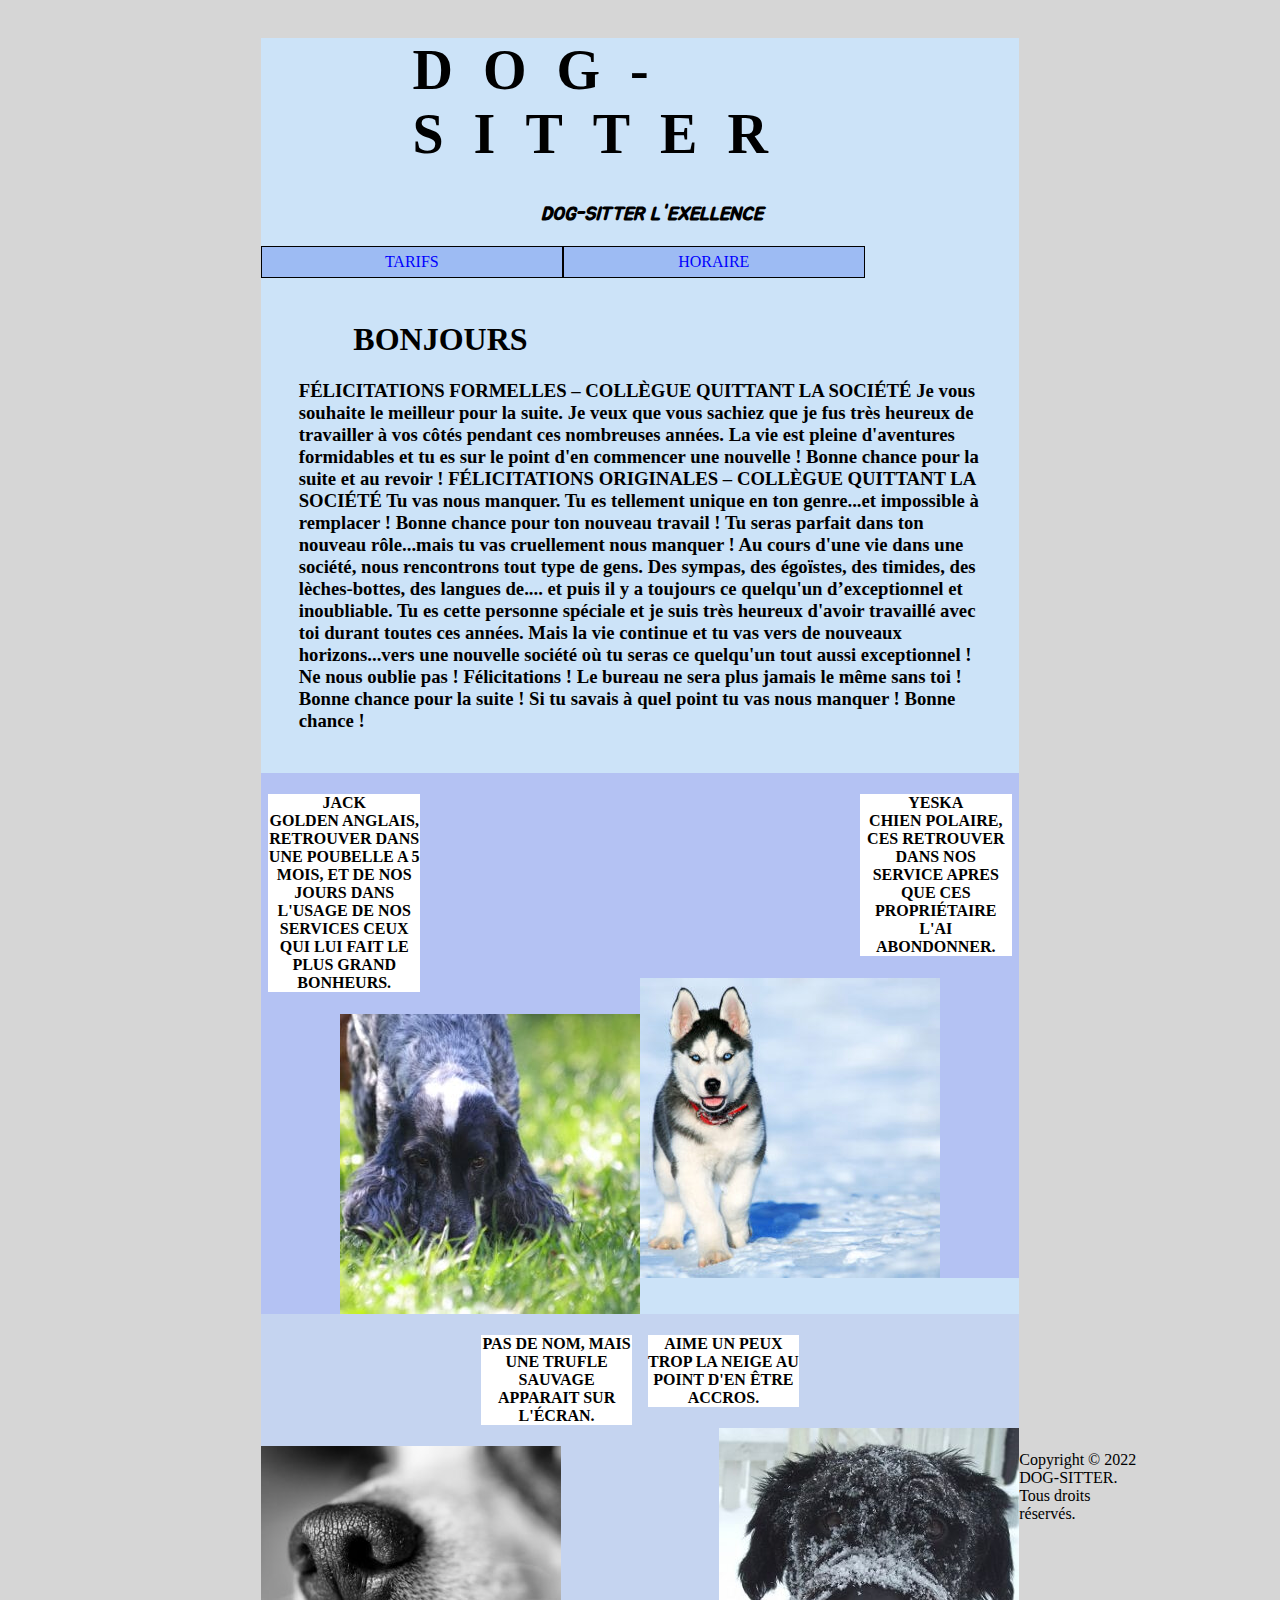
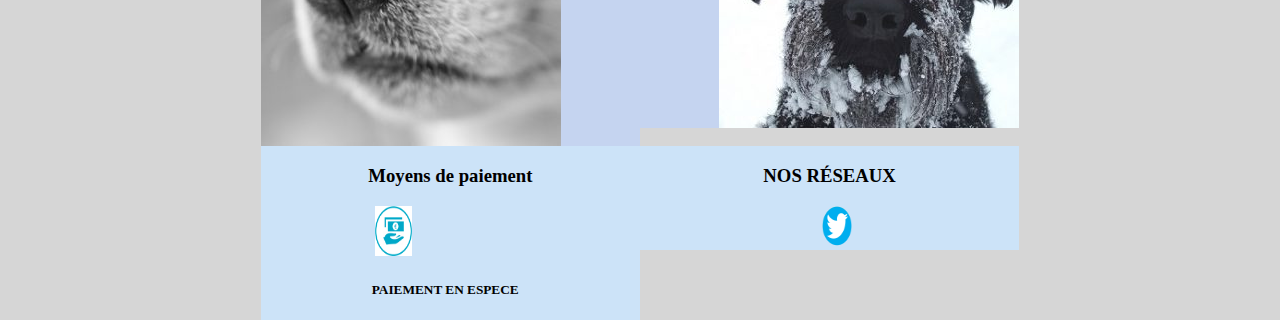
<file: index.html>
<!DOCTYPE html>
<html>
<head>
	<meta charset="utf-8">
	<link rel="stylesheet" type="text/css" href="style.css">
	<meta name="viewport" content="width=device-width, initial-scale=1">
	<link rel="icon" type="image/png" sizes="16x16" href="home.png">
	<title>DOG-SITTER</title>
</head>
<body>
<div id="entiere">
	<!-- tête -->
	<head>
			<div id="titre_principale">
				<h1 id="titre_principale_2"><div style="letter-spacing: 30px;"><a href="index.html">DOG-SITTER</a></h1>
				<i><h3 id="slogan">DOG-SITTER L'EXELLENCE</h3></i>
				<link href="https://fonts.googleapis.com/css2?family=Jua&display=swap" rel="stylesheet">
			</div>
	</head>


	
	<div id="menu">
		<ul>
             <li>
                	<a href="#">
                     TARIFS
                  </a>
                   <ul>
                    <li><a href="les prix.html">les prix</a></li>
                   </ul>
                 </ul>
            </li>
          </ul>
          <ul>
             <li>
                	<a href="#">
                     HORAIRE
                  </a>
                   <ul>
                    <li><a href="rendez-vous.html">rendez-vous</a></li>
                   </ul>
                 </ul>
            </li>
          </ul>

	</div>
	
<br>
<br>
<br>



<!-- fin de tête -->

<!-- corp -->

	<div id="presentation">
		<h1 id="titre_1">
			BONJOURS
		</h1>
		<h3 id="paragraphe_1">
			FÉLICITATIONS FORMELLES – COLLÈGUE QUITTANT LA SOCIÉTÉ
Je vous souhaite le meilleur pour la suite. Je veux que vous sachiez que je fus très heureux de travailler à vos côtés pendant ces nombreuses années.
La vie est pleine d'aventures formidables et tu es sur le point d'en commencer une nouvelle ! Bonne chance pour la suite et au revoir !
FÉLICITATIONS ORIGINALES – COLLÈGUE QUITTANT LA SOCIÉTÉ
Tu vas nous manquer. Tu es tellement unique en ton genre...et impossible à remplacer !
Bonne chance pour ton nouveau travail ! Tu seras parfait dans ton nouveau rôle...mais tu vas cruellement nous manquer !
Au cours d'une vie dans une société, nous rencontrons tout type de gens. Des sympas, des égoïstes, des timides, des lèches-bottes, des langues de.... et puis il y a toujours ce quelqu'un d’exceptionnel et inoubliable. Tu es cette personne spéciale et je suis très heureux d'avoir travaillé avec toi durant toutes ces années. Mais la vie continue et tu vas vers de nouveaux horizons...vers une nouvelle société où tu seras ce quelqu'un tout aussi exceptionnel ! Ne nous oublie pas !
Félicitations ! Le bureau ne sera plus jamais le même sans toi ! Bonne chance pour la suite !
Si tu savais à quel point tu vas nous manquer ! Bonne chance !


		</h3>
	</div>

	<div id="corp">
		<div id="haut">
			<div id="corp_1">
				<center><h4 id="paragraphe_2">JACK<br>GOLDEN ANGLAIS, RETROUVER DANS UNE POUBELLE A 5 MOIS, ET DE NOS JOURS DANS L'USAGE DE NOS SERVICES CEUX QUI LUI FAIT LE PLUS GRAND BONHEURS.</h4></center>
				<img id="img_1" src="chien_1.jpeg">
			</div>
			<div id="corp_2">
				<center><h4 id="paragraphe_3">YESKA<br>CHIEN POLAIRE, CES RETROUVER DANS NOS SERVICE APRES QUE CES PROPRIÉTAIRE L'AI ABONDONNER.</h4></center>
				<img id="img_2" src="chien_2.jpeg">
			</div>
		</div>
		<div id="bas">
			<div id="corp_3">
				<center><h4 id="paragraphe_4">PAS DE NOM, MAIS UNE TRUFLE SAUVAGE APPARAIT SUR L'ÉCRAN.</h4></center>
				<img id="img_3" src="chien_3.jpeg">
			</div>
			<div id="corp_4">
				<center><h4 id="paragraphe_5">AIME UN PEUX TROP LA NEIGE AU POINT D'EN ÊTRE ACCROS.</h4></center>
				<img id="img_4" src="chien_4.jpeg">
			</div >
		</div>
		
	</div>

<!-- fin de corp -->
<br>
<br>
<br>
<!-- footer -->
<div id="pied">
	<div id="paiement">
		<center><h3 id="paragraphe_6">Moyens de paiement</h3></center>
		<a href="https://www.paypal.me/yweet" target="_BLANK"><img id="logo_paiement_en_espece" src="logo_paiement_en_espece.png"></a>
		<h5 id="paragraphe_7">PAIEMENT EN ESPECE</h5>
	</div>
	
	<div id="réseaux_social">
		<center><h3 id="réseaux_social_2">NOS RÉSEAUX</h3></center>
		<a href="https://twitter.com/D0GSITTZR" target="_BLANK"><img id="logo_twitter" src="logo_twitter.png"></a>
	</div>
	

</div>

<!-- footer end -->


</div>


<p>Copyright © 2022 DOG-SITTER. Tous droits réservés.</p>


</body>
</html>
</file>
<file: style.css>
body{
	background-color: #D6D6D6;
}



#entiere{
	background-color: #CCE3F8;
	margin-right: 20%;
	margin-left: 20%;
	height: 1350px;
	margin-bottom: 5%;
	margin-top: 1%;
}

#titre_principale_2{
	font-size: 350%;
	font-weight: bold;
	font-display: 8px;
	list-style: none;
	text-decoration: none;
	margin-left: 20%;
	margin-right: 20%;
	background-color: #CCE3F8;
}

#titre_principale_2 a{
	list-style: none;
	text-decoration: none;
	color: black;
}

#slogan{
	margin-left: 37%;
	font-family: 'Jua', sans-serif;
}

 #menu ul{
	margin: 0;
	padding: 0;
	line-height: 30px;
	width: 100%;
}
#menu li{
	list-style: none;
	float: left;
	position: relative;
	background-color: #9DBBF3  ;
}


#menu ul li a{
	color: blue;
	text-decoration: none;
	width: 300px;
	height: 30px;
	display: block;
	text-align: center;
	border:1px solid black;
	text-shadow: 1px 1px 1px #00000;
}
#menu ul ul{
	position: absolute;
    top: 31px;
    visibility: hidden;
}
#menu ul li:hover ul{
	visibility: visible;
}
#menu li:hover{
	background-color: #9DBBF3 ;
}


#menu ul li ul a:hover{
	color: blue;
	background-color: #C1D2F1;
	transition: 0.1s all;
}

#presentation{
	margin-left: 5%;
	margin-right: 5%;
}

#titre_1{
	margin-left: 8%;
}

#paragraphe_1{

}

#corp{
	float: left;
	width: 100%;
	margin-top: 3%;
}


#haut{
	width: 100%;
	float: left;

}
#corp_1{
	width: 50%;
	background-color: #B4C2F3;
	float: left;
}

#paragraphe_2{
	float: left;
	width: 40%;
	background-color: white;
	margin-left: 2%;
	margin-right: 2%;
}


#img_1{
	float: right;
}

#corp_2{
	width: 50%;
	background-color: #B4C2F3  ;
	float: left;
}

#paragraphe_3{
	float: right;
	width: 40%;
	background-color: white;
	margin-left: 2%;
	margin-right: 2%;
}


#img_2{
	float: left;
}

#bas{
	width: 100%;
	background-color: blue;
	width: 100%;
}
#corp_3{
	width: 50%;
	background-color: #C5D4F0;
	float: left;
}

#paragraphe_4{
	float: right;
	width: 40%;
	background-color: white;
	margin-left: 2%;
	margin-right: 2%;
}

#img_3{
	float: left;
}

#corp_4{
	width: 50%;
	background-color: #C5D4F0;
	float: left;
}

#paragraphe_5{
	float: left;
	width: 40%;
	background-color: white;
	margin-left: 2%;
	margin-right: 2%;
}

#img_4{
	float: right;
}

#paiement{
	float: left;
	background-color: #CCE3F8;
	width: 50%;
}

#paragraphe_6{
	float: left;
	background-color: #CCE3F8;
	width: 100%;
}

#logo_paiement_en_espece{
	width: 10%;
	height: 50px;
	margin-left: 30%;
}

#paragraphe_7{
	float: right;
	margin-right: 32%;
}

#réseaux_social{
	float: right;
	background-color: #CCE3F8;
	width: 50%;
}

#réseaux_social_2{
	float: right;
	background-color: #CCE3F8;
	width: 100%;
}

#logo_twitter{
	margin-left: 48%;
	height: 40px;
	width: 8%;
}

#titre_10{
	width: 100%;
	margin-left: 5%;
}

#titre_11{
	width: 100%;
	margin-left: 5%;
}

#corp_15{
	width: 100%;
	margin-left: 5%;
}

p{
	width: 50%;
	margin-left: 40%;
}
</file>
